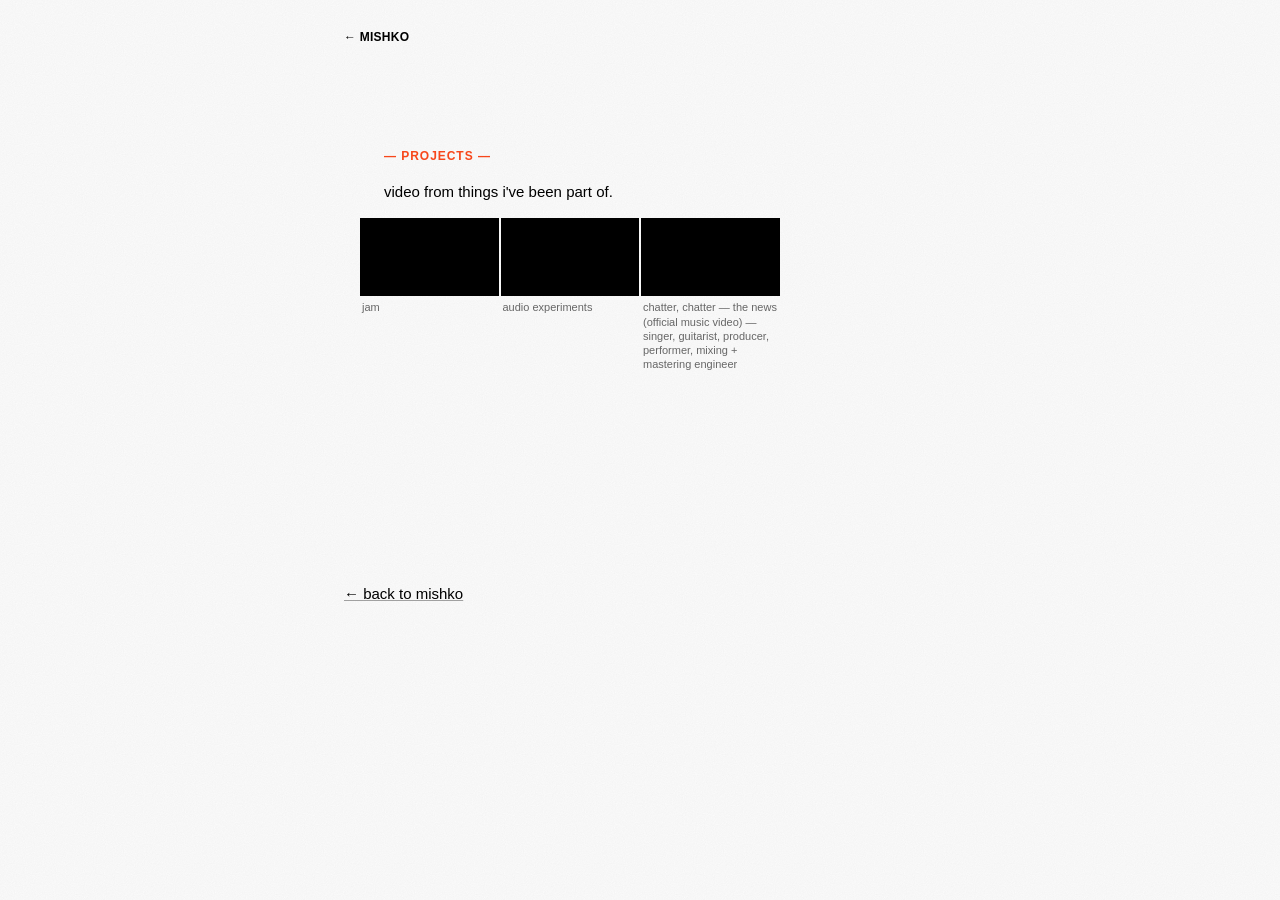
<file: projects.html>
<!DOCTYPE html>
<html lang="en">
<head>
<meta charset="UTF-8" />
<meta name="viewport" content="width=device-width, initial-scale=1.0" />
<title>mishko — projects</title>
<link rel="preconnect" href="https://fonts.gstatic.com" crossorigin>
<link href="https://fonts.googleapis.com/css2?family=Anton&display=swap" rel="stylesheet">
<link rel="stylesheet" href="style.css">
</head>
<body>

<div id="grain" aria-hidden="true"></div>

<nav>
  <a href="mishko-epk.html">← mishko</a>
</nav>

<div class="wrap">

  <div class="block">
    <p class="eyebrow">projects</p>
    <p>video from things i've been part of.</p>
    <div class="video-grid">
      <div>
        <div class="video-embed">
          <iframe src="https://www.youtube.com/embed/5Z82ojmm8lU"
            title="jam"
            loading="lazy"
            allow="accelerometer; autoplay; clipboard-write; encrypted-media; gyroscope; picture-in-picture"
            allowfullscreen></iframe>
        </div>
        <p class="video-caption">jam</p>
      </div>
      <div>
        <div class="video-embed">
          <iframe src="https://www.youtube.com/embed/1l5NgEKVEqk"
            title="audio experiments"
            loading="lazy"
            allow="accelerometer; autoplay; clipboard-write; encrypted-media; gyroscope; picture-in-picture"
            allowfullscreen></iframe>
        </div>
        <p class="video-caption">audio experiments</p>
      </div>
      <div>
        <div class="video-embed">
          <iframe src="https://www.youtube.com/embed/R6KYo4sbOe8"
            title="chatter, chatter — the news (official music video)"
            loading="lazy"
            allow="accelerometer; autoplay; clipboard-write; encrypted-media; gyroscope; picture-in-picture"
            allowfullscreen></iframe>
        </div>
        <p class="video-caption">chatter, chatter — the news (official music video) — singer, guitarist, producer, performer, mixing + mastering engineer</p>
      </div>
      <!--
        to add another project, copy one of the blocks above and swap in a
        new VIDEO_ID (the part after "v=" in a normal youtube url, or the
        whole slug after youtu.be/).
      -->
    </div>
  </div>

</div>

<footer><a href="mishko-epk.html">← back to mishko</a></footer>

</body>
</html>
</file>
<file: style.css>
:root{
    --table:#ffffff;
    --paper:#ffffff;
    --ink:#000000;
    --line:#000000;
    --mute:#6b6b6b;
    --accent:#ff4a1c;
    --wrap-pad:24px;
    --font-display:'Inter', 'Helvetica Neue', Arial, sans-serif;
    --font-body:'Inter', 'Helvetica Neue', Arial, sans-serif;
    --grain-opacity:0.06;
  }

  *{ box-sizing:border-box; margin:0; padding:0; }

  body{
    background:var(--table);
    color:var(--ink);
    font-family:var(--font-body);
    font-size:15px;
    line-height:1.6;
    -webkit-font-smoothing:antialiased;
    overflow-x:hidden;
    position:relative;
  }

  a{ color:var(--ink); text-decoration:underline; text-decoration-color:rgba(0,0,0,0.35); }
  a:hover{ text-decoration-color:var(--accent); }

  /* ---------- the receipt: a paper strip sitting on the table, torn
     edges top and bottom, everything else lives inside it ---------- */
  .wrap{
    max-width:560px;
    margin:24px auto 40px;
    padding:32px var(--wrap-pad) 60px;
    background:var(--paper);
    position:relative;
  }
  .wrap::before,
  .wrap::after{
    content:'';
    position:absolute;
    left:0;
    right:0;
    height:14px;
    background-image:
      linear-gradient(-45deg, var(--paper) 7px, transparent 7px),
      linear-gradient(45deg, var(--paper) 7px, transparent 7px);
    background-position:left bottom;
    background-size:14px 14px;
    background-repeat:repeat-x;
  }
  .wrap::before{ top:-13px; transform:scaleY(-1); }
  .wrap::after{ bottom:-13px; }

  /* ---------- nav ---------- */
  nav{
    padding:28px 24px 40px;
    max-width:640px;
    margin:0 auto;
    display:flex;
    flex-wrap:wrap;
    gap:10px 12px;
    text-transform:uppercase;
    letter-spacing:0.02em;
    font-size:12px;
  }
  nav a{ text-decoration:none; font-weight:700; }
  nav a:hover{ text-decoration:underline; text-decoration-color:var(--accent); }
  nav .sep{ color:var(--mute); font-weight:400; }
  nav a.brand{ display:inline-flex; align-items:center; }
  .brand-mark{ height:18px; width:auto; display:block; }

  /* ---------- generic blocks ---------- */
  .eyebrow{
    display:inline-block;
    color:var(--accent);
    font-weight:700;
    font-size:12px;
    text-transform:uppercase;
    letter-spacing:0.08em;
    margin:0 0 14px;
  }
  .eyebrow::before{ content:'— '; }
  .eyebrow::after{ content:' —'; }

  .block{ margin-bottom:56px; }

  /* ---------- band: full-bleed section background, paul-kalkbrenner style
     colour blocking so sections read as distinct chunks while scanning.
     content still lines up with the site's normal 640px/24px column. ---------- */
  /* full-bleed WITHIN the receipt strip, not the viewport — cancels the
     paper's own side padding so the band fills exactly to its edges */
  .block.band{
    margin-left:calc(-1 * var(--wrap-pad));
    margin-right:calc(-1 * var(--wrap-pad));
    padding-top:44px;
    padding-bottom:44px;
    padding-left:var(--wrap-pad);
    padding-right:var(--wrap-pad);
  }
  .block.band-dark{
    background:#000000;
    --ink:#ffffff;
    --mute:#a3a3a3;
    color:var(--ink);
  }
  .block.band-dark a{ text-decoration-color:rgba(255,255,255,0.35); }
  .block.band-dark a:hover{ text-decoration-color:var(--accent); }
  .block.band-dark .line-list div,
  .block.band-dark .track{ border-color:rgba(255,255,255,0.2); }
  .block.band-dark .vinyl-track-name{ text-decoration-color:rgba(255,255,255,0.3); }
  .block.band-dark .about-signature{ filter:invert(1); }
  .block.band-accent{
    background:#ffffff;
    box-shadow:inset 0 0 0 1.5px #000000;
    --ink:#000000;
    --mute:#6b6b6b;
    color:var(--ink);
  }
  .block.band-accent a{ color:var(--accent); text-decoration-color:var(--accent); font-weight:600; }

  /* progressive enhancement: only hide-then-reveal once js confirms it can
     actually observe and flip .is-visible back on - so content never gets
     stuck invisible if js fails. each direct child of a .block cascades in
     on its own slight delay, rather than the section moving as one flat
     unit, with a bit of rotation/scale so it feels stamped into place
     rather than just sliding up. */
  .js-reveal .block > *{
    opacity:0;
    transform:translateY(28px) scale(0.96) rotate(-0.6deg);
    transition:opacity .7s cubic-bezier(.16,.8,.3,1), transform .7s cubic-bezier(.16,.8,.3,1);
    transition-delay:var(--reveal-delay, 0s);
  }
  .js-reveal .block.is-visible > *{
    opacity:1;
    transform:none;
  }
  .js-reveal .block > *:nth-child(1){ --reveal-delay:0s; }
  .js-reveal .block > *:nth-child(2){ --reveal-delay:.09s; }
  .js-reveal .block > *:nth-child(3){ --reveal-delay:.18s; }
  .js-reveal .block > *:nth-child(4){ --reveal-delay:.27s; }
  .js-reveal .block > *:nth-child(5){ --reveal-delay:.36s; }
  .js-reveal .block > *:nth-child(6){ --reveal-delay:.45s; }
  .js-reveal .block > *:nth-child(n+7){ --reveal-delay:.5s; }

  /* the manifesto grid reads as one composed unit - cascade
     their own children a beat faster instead of arriving as a single slab */
  .js-reveal .manifesto > div,
  .js-reveal .contact-sheet > .frame{
    opacity:0;
    transform:translateY(14px) scale(0.94);
    transition:opacity .5s ease, transform .5s ease;
    transition-delay:var(--reveal-delay-inner, 0s);
  }
  .js-reveal .block.is-visible .manifesto > div,
  .js-reveal .block.is-visible .contact-sheet > .frame{
    opacity:1;
    transform:none;
  }
  .js-reveal .manifesto > div:nth-child(1),
  .js-reveal .contact-sheet > .frame:nth-child(1){ --reveal-delay-inner:.55s; }
  .js-reveal .manifesto > div:nth-child(2),
  .js-reveal .contact-sheet > .frame:nth-child(2){ --reveal-delay-inner:.62s; }
  .js-reveal .manifesto > div:nth-child(3),
  .js-reveal .contact-sheet > .frame:nth-child(3){ --reveal-delay-inner:.69s; }
  .js-reveal .manifesto > div:nth-child(4),
  .js-reveal .contact-sheet > .frame:nth-child(4){ --reveal-delay-inner:.76s; }
  
  

  .block p{ max-width:56ch; margin-bottom:14px; }

  /* ---------- media ---------- */
  .media img,
  .media video{
    width:100%;
    height:auto;
    display:block;
    filter:grayscale(1) contrast(1.1);
  }
  .media.bio-photo{
    display:flex;
    align-items:flex-start;
    flex-wrap:wrap;
    gap:12px;
    max-width:480px;
    margin:0 auto 24px;
  }
  .media.bio-photo .bio-photo-portrait{
    height:260px;
    width:auto;
    flex:none;
    /* this shot is naturally dark; the site-wide contrast(1.1) crushes its
       shadows to near-black against the dark band behind it, so back off
       contrast and lift brightness instead of using the shared .media filter */
    filter:grayscale(1) brightness(1.25) contrast(0.95);
  }
  .media.bio-photo .bio-photo-cover{
    /* cover.jpg is square, the portrait is 4:5 - matching height directly
       (instead of width) means the actual artwork itself is the same
       height as the portrait, uncropped and unstretched; it just ends up
       a bit wider than the portrait as a result, which is fine */
    height:260px;
    width:auto;
    flex:none;
    filter:none;
  }
  .media.live-photo{ max-width:440px; margin:6px auto 22px; }
  .media.placeholder{
    aspect-ratio:16/10;
    border:2px solid var(--ink);
    display:flex;
    align-items:center;
    justify-content:center;
    color:var(--mute);
  }
  .media-caption{
    margin-top:8px;
    color:var(--mute);
  }

  .media.hero{
    position:relative;
    aspect-ratio:1/1;
    max-width:380px;
    margin:10px auto 0;
    border:2px solid var(--ink);
    overflow:hidden;
    display:flex;
    align-items:flex-end;
    padding:20px;
    background:#000000;
  }
  .media.hero img,
  .media.hero video{
    position:absolute;
    inset:0;
    width:100%;
    height:100%;
    object-fit:contain;
    z-index:0;
  }

  .hero-title{
    position:relative;
    z-index:1;
    font-family:var(--font-display);
    font-weight:400;
    text-transform:uppercase;
    font-size:clamp(30px, 7.5vw, 68px);
    letter-spacing:0.01em;
    line-height:0.95;
    color:#f3f0e6;
  }
  .media.hero.accent-2 .hero-title{ color:var(--accent); }

  /* ---------- youtube / project embeds ---------- */
  .video-grid{
    display:grid;
    grid-template-columns:repeat(4, 1fr);
    gap:2px;
    margin-top:6px;
    /* break out of the band's side padding so the grid runs edge-to-edge
       within the receipt strip */
    margin-left:calc(-1 * var(--wrap-pad));
    margin-right:calc(-1 * var(--wrap-pad));
  }
  .video-embed{
    position:relative;
    width:100%;
    aspect-ratio:16/9;
    overflow:hidden;
    cursor:pointer;
    background:#000000;
  }
  .video-embed img{
    position:absolute;
    inset:0;
    width:100%;
    height:100%;
    object-fit:cover;
    filter:grayscale(1) contrast(1.1);
  }
  .video-embed iframe{
    position:absolute;
    inset:0;
    width:100%;
    height:100%;
    border:0;
  }
  .video-play{
    position:absolute;
    top:50%;
    left:50%;
    transform:translate(-50%, -50%);
    width:30px;
    height:30px;
    border-radius:50%;
    border:1.5px solid var(--paper);
    background:rgba(0,0,0,0.4);
    color:var(--paper);
    display:flex;
    align-items:center;
    justify-content:center;
    cursor:pointer;
    transition:transform .15s ease;
  }
  .video-embed:hover .video-play{ transform:translate(-50%, -50%) scale(1.15); }
  .video-embed.placeholder{
    display:flex;
    align-items:center;
    justify-content:center;
    color:var(--mute);
    text-align:center;
    padding:16px;
  }
  .video-caption{
    margin-top:4px;
    padding-left:2px;
    font-size:11px;
    line-height:1.3;
    color:var(--mute);
  }
  @media (max-width:520px){
    .video-grid{ grid-template-columns:repeat(2, 1fr); }
  }

  /* ---------- lines / lists ---------- */
  .line-list{ margin-top:6px; }
  .press-features{ margin-top:6px; }
  /* long titles wrap on their own line with the link underneath on phones,
     instead of squeezing the title into a narrow column */
  .press-features div{ flex-wrap:wrap; gap:2px 16px; }
  .press-features div > span:first-child{ flex:1 1 240px; }
  .manifesto > div{ min-width:0; overflow-wrap:anywhere; }
  .line-list div{
    display:flex;
    justify-content:space-between;
    gap:16px;
    padding:6px 0;
    border-bottom:1px dashed rgba(0,0,0,0.35);
  }
  .line-list div:first-child{ border-top:1px dashed rgba(0,0,0,0.35); }
  .line-list .t{ color:var(--mute); flex-shrink:0; }

  /* ---------- streaming links: horizontal row of icon buttons ---------- */
  .stream-icons{
    display:grid;
    grid-template-columns:repeat(3, 1fr);
    gap:22px 12px;
    margin-top:14px;
  }
  .stream-icon{
    display:flex;
    flex-direction:column;
    align-items:center;
    text-align:center;
    gap:6px;
    text-decoration:none;
    color:var(--ink);
  }
  .stream-icon-circle{
    width:44px;
    height:44px;
    border-radius:50%;
    border:1.5px solid var(--ink);
    display:flex;
    align-items:center;
    justify-content:center;
    transition:transform .15s ease, background .15s ease, color .15s ease;
  }
  .stream-icon:hover .stream-icon-circle{
    background:var(--accent);
    border-color:var(--accent);
    color:#000000;
    transform:scale(1.08);
  }
  .stream-icon.is-placeholder .stream-icon-circle{ opacity:0.4; }
  .stream-icon-label{
    font-size:10px;
    text-transform:uppercase;
    letter-spacing:0.05em;
    color:var(--mute);
  }

  /* ---------- tracks (listen / demos) ---------- */
  .track-list{ margin-top:6px; }
  .track{
    padding:10px 0;
    border-bottom:1px solid rgba(0,0,0,0.2);
  }
  .track:first-child{ border-top:1px solid rgba(0,0,0,0.2); }
  .track-row{
    display:flex;
    justify-content:space-between;
    gap:16px;
  }
  .track-row .t{ color:var(--mute); flex-shrink:0; }
  .track-hint{
    margin:4px 0 0;
    font-size:13px;
    color:var(--mute);
  }
  .track audio,
  .track iframe{
    width:100%;
    margin-top:8px;
    display:block;
    border:0;
  }
  /* ---------- tracklist playlist ----------
     a custom skin driven by the soundcloud widget api. the iframe is
     rendered but visually hidden — every visible control is our own.
     each song is its own bordered card with its own play button,
     title, and progress bar. cards are generated at runtime from
     whatever the linked soundcloud playlist actually contains. */
  .playlist{
    margin-top:6px;
    display:flex;
    flex-direction:column;
    gap:12px;
  }
  .track-list-more{
    align-self:center;
    margin-top:4px;
    background:none;
    border:1.5px solid var(--ink);
    color:var(--ink);
    font-weight:800;
    text-transform:uppercase;
    font-size:12px;
    letter-spacing:0.08em;
    padding:8px 18px;
    cursor:pointer;
    transition:background .15s ease, color .15s ease;
  }
  .track-list-more:hover{ background:var(--ink); color:var(--paper); }
  .track-card{
    position:relative;
    display:flex;
    align-items:center;
    gap:14px;
    padding:14px 16px;
    border:2px solid var(--ink);
    cursor:pointer;
    overflow:hidden;
    transition:background .15s ease, color .15s ease;
  }
  .track-card[hidden]{ display:none; }
  .track-card:hover{ background:rgba(0,0,0,0.05); }
  .track-card.is-active{ background:var(--ink); color:var(--paper); }
  .track-card-toggle{
    flex-shrink:0;
    width:34px;
    height:34px;
    border-radius:50%;
    border:1.5px solid var(--ink);
    background:none;
    color:var(--ink);
    display:flex;
    align-items:center;
    justify-content:center;
    cursor:pointer;
    transition:transform .15s ease, border-color .15s ease, color .15s ease;
  }
  .track-card-toggle:hover{ transform:scale(1.08); }
  .track-card.is-active .track-card-toggle{ border-color:var(--paper); color:var(--paper); }
  .track-card-body{
    flex:1;
    min-width:0;
    display:flex;
    align-items:center;
    gap:10px;
  }
  .track-card-num{
    font-family:monospace;
    font-size:11px;
    color:var(--mute);
    flex-shrink:0;
  }
  .track-card.is-active .track-card-num{ color:rgba(255,255,255,0.6); }
  .track-card-title{
    font-weight:800;
    text-transform:uppercase;
    font-size:14px;
    letter-spacing:0.02em;
    white-space:nowrap;
    overflow:hidden;
    text-overflow:ellipsis;
  }
  .track-card-time{
    flex-shrink:0;
    font-family:monospace;
    font-size:11px;
    color:var(--mute);
    margin-left:auto;
  }
  .track-card.is-active .track-card-time{ color:rgba(255,255,255,0.7); }
  .track-card-bars{
    display:flex;
    align-items:flex-end;
    gap:2px;
    height:14px;
    margin-left:10px;
    flex-shrink:0;
    opacity:0;
    transition:opacity .2s ease;
  }
  .track-card.is-playing .track-card-bars{ opacity:1; }
  .track-card-bars span{
    width:3px;
    background:var(--accent);
    animation:track-card-bars 0.9s ease-in-out infinite;
  }
  .track-card-bars span:nth-child(1){ height:6px; animation-delay:0s; }
  .track-card-bars span:nth-child(2){ height:14px; animation-delay:.15s; }
  .track-card-bars span:nth-child(3){ height:9px; animation-delay:.3s; }
  .track-card-bars span:nth-child(4){ height:12px; animation-delay:.45s; }
  @keyframes track-card-bars{
    0%, 100%{ transform:scaleY(0.4); }
    50%{ transform:scaleY(1); }
  }
  .track-card-progress{
    position:absolute;
    left:0; right:0; bottom:0;
    height:10px;
    display:flex;
    align-items:flex-end;
    cursor:pointer;
  }
  .track-card-progress::before{
    content:'';
    position:absolute;
    left:0; right:0; bottom:0;
    height:3px;
    background:rgba(0,0,0,0.15);
    transition:height .12s ease, background .15s ease;
  }
  .track-card.is-active .track-card-progress::before{ background:rgba(255,255,255,0.2); }
  .track-card-progress:hover::before{ height:6px; }
  .track-card-progress-fill{
    position:relative;
    height:3px;
    width:0%;
    background:var(--accent);
    transition:width .15s linear, height .12s ease;
  }
  .track-card-progress:hover .track-card-progress-fill{ height:6px; }
  .playlist-frame{
    position:absolute;
    width:1px;
    height:1px;
    opacity:0;
    pointer-events:none;
    overflow:hidden;
    border:0;
  }

  /* ---------- about signature ---------- */
  .about-signature{ display:block; height:44px; width:auto; margin:6px 0 18px; }

  /* ---------- facts ---------- */
  .facts div{ display:flex; gap:8px; padding:4px 0; }
  .facts span{ color:var(--mute); min-width:120px; }

  /* ---------- manifesto (zine-style numbered grid) ---------- */
  .manifesto{
    display:grid;
    grid-template-columns:1fr 1fr;
    border:1.5px solid var(--ink);
    margin-top:16px;
  }
  .manifesto div{
    border:1px solid var(--ink);
    padding:14px;
    font-size:13px;
    line-height:1.4;
  }
  .manifesto .num{
    display:block;
    font-weight:800;
    font-size:11px;
    letter-spacing:0.05em;
    color:var(--mute);
    margin-bottom:6px;
  }
  .manifesto .label{
    display:block;
    text-transform:uppercase;
    font-weight:800;
    font-size:12px;
    letter-spacing:0.04em;
    margin-bottom:4px;
  }

  /* ---------- contact sheet (press photos) ---------- */
  .contact-sheet{
    display:grid;
    grid-template-columns:repeat(2, 1fr);
    gap:6px;
    margin-top:6px;
    padding:10px;
    background:var(--ink);
  }
  .frame{
    position:relative;
    aspect-ratio:1/1;
    background:var(--paper);
    overflow:hidden;
    display:flex;
    align-items:flex-end;
  }
  .frame img{
    position:absolute;
    inset:0;
    width:100%;
    height:100%;
    object-fit:cover;
    filter:grayscale(1) contrast(1.1);
  }
  .frame-num{
    position:relative;
    z-index:1;
    font-family:monospace;
    font-size:10px;
    font-weight:700;
    color:var(--mute);
    padding:4px 6px;
  }

  footer{
    padding:40px 24px;
    max-width:640px;
    margin:0 auto;
    color:var(--mute);
  }
  .footer-mark{
    height:12px;
    width:auto;
    vertical-align:baseline;
    opacity:0.75;
  }


  /* ---------- as seen with: brand affiliates ---------- */
  /* rolls left to right. the track holds the brand list twice; a small
     script (initMarquee) moves it, so it can also be dragged, swiped or
     trackpad-scrolled by hand, and loops with no gap */
  .brand-marquee{
    overflow:hidden;
    margin-top:6px;
    border-top:1.5px solid var(--ink);
    border-bottom:1.5px solid var(--ink);
    cursor:grab;
    touch-action:pan-y;
    -webkit-user-select:none;
            user-select:none;
    -webkit-mask-image:linear-gradient(90deg, transparent, #000 7%, #000 93%, transparent);
            mask-image:linear-gradient(90deg, transparent, #000 7%, #000 93%, transparent);
  }
  .brand-marquee.is-dragging{ cursor:grabbing; }
  .brand-track{
    list-style:none;
    display:flex;
    align-items:center;
    width:max-content;
    will-change:transform;
  }
  /* every logo gets an identical slot, so they're all the same width */
  .brand-track li{
    flex:none;
    width:190px;
    height:84px;
    padding:0 22px;
    display:flex;
    align-items:center;
    justify-content:center;
    font-weight:700;
    font-size:13px;
    text-transform:uppercase;
    letter-spacing:0.07em;
    text-align:center;
  }
  .brand-track a{
    display:flex;
    align-items:center;
    justify-content:center;
    width:100%;
    text-decoration:none;
  }
  .brand-track a:hover{ color:var(--accent); }
  .brand-track img{
    display:block;
    width:92px;
    height:52px;
    object-fit:contain;
    filter:grayscale(1);
    pointer-events:none;
    -webkit-user-drag:none;
  }
  .brand-track a:hover img{ filter:none; }
  @media (prefers-reduced-motion: reduce){
    .brand-marquee{ cursor:auto; }
    .brand-track{ width:auto; flex-wrap:wrap; justify-content:center; }
    .brand-track li[aria-hidden="true"]{ display:none; }
  }

  /* ---------- "i need it" timeline under the cover art ---------- */
  .hero-player{
    display:flex;
    align-items:center;
    gap:16px;
    margin:0 0 26px;
  }
  .hero-player.is-loading{ opacity:0.45; }
  .hero-player-toggle{
    flex:none;
    width:46px;
    height:46px;
    border-radius:50%;
    border:1.5px solid var(--ink);
    background:none;
    color:var(--ink);
    display:flex;
    align-items:center;
    justify-content:center;
    cursor:pointer;
    transition:background .15s ease, color .15s ease, border-color .15s ease;
  }
  .hero-player-toggle:hover:not(:disabled){ background:var(--accent); border-color:var(--accent); color:#000000; }
  .hero-player-toggle:disabled{ cursor:default; }
  .hero-player-toggle svg[hidden],
  .track-card-toggle svg[hidden]{ display:none; }
  .hero-player-main{ flex:1; min-width:0; }
  .hero-player-head{
    display:flex;
    justify-content:space-between;
    align-items:baseline;
    gap:12px;
    margin-bottom:2px;
    font-size:12px;
    text-transform:uppercase;
    letter-spacing:0.06em;
  }
  .hero-player-title{ font-weight:800; }
  .hero-player-time{ color:var(--mute); font-variant-numeric:tabular-nums; }
  .hero-player-bar{
    position:relative;
    height:24px;
    cursor:pointer;
    touch-action:none;
  }
  .hero-player.is-loading .hero-player-bar{ cursor:default; pointer-events:none; }
  .hero-player-bar::before{
    content:'';
    position:absolute;
    left:0; right:0;
    top:50%;
    height:4px;
    margin-top:-2px;
    background:rgba(255,255,255,0.25);
  }
  .hero-player-fill{
    position:absolute;
    left:0;
    top:50%;
    height:4px;
    margin-top:-2px;
    width:0;
    background:var(--accent);
  }
  .hero-player-fill::after{
    content:'';
    position:absolute;
    right:-6px;
    top:50%;
    width:12px;
    height:12px;
    margin-top:-6px;
    border-radius:50%;
    background:var(--accent);
  }
  .hero-player-bar:focus-visible{ outline:2px solid var(--accent); outline-offset:2px; }

  /* ---------- grain ---------- */
  #grain{
    position:fixed;
    inset:0;
    z-index:1000;
    pointer-events:none;
    background-image:url("[data-uri]");
    background-repeat:repeat;
    background-size:200px 200px;
    opacity:var(--grain-opacity);
  }

  /* ---------- polish: smooth in-page jumps, keyboard focus, press links ---------- */
  html{ scroll-behavior:smooth; }
  .block{ scroll-margin-top:16px; }
  a:focus-visible,
  button:focus-visible,
  .brand-marquee:focus-visible{ outline:2px solid var(--accent); outline-offset:3px; }
  a.frame{ color:inherit; text-decoration:none; cursor:zoom-in; }
  a.frame img{ transition:transform .35s ease, filter .35s ease; }
  a.frame:hover img{ transform:scale(1.04); }

  /* visitors who ask their device for less motion get everything shown immediately */
  @media (prefers-reduced-motion: reduce){
    html{ scroll-behavior:auto; }
    .js-reveal .block > *,
    .js-reveal .manifesto > div,
    .js-reveal .contact-sheet > .frame{ opacity:1 !important; transform:none !important; transition:none !important; }
    a.frame img{ transition:none; }
  }
</file>
